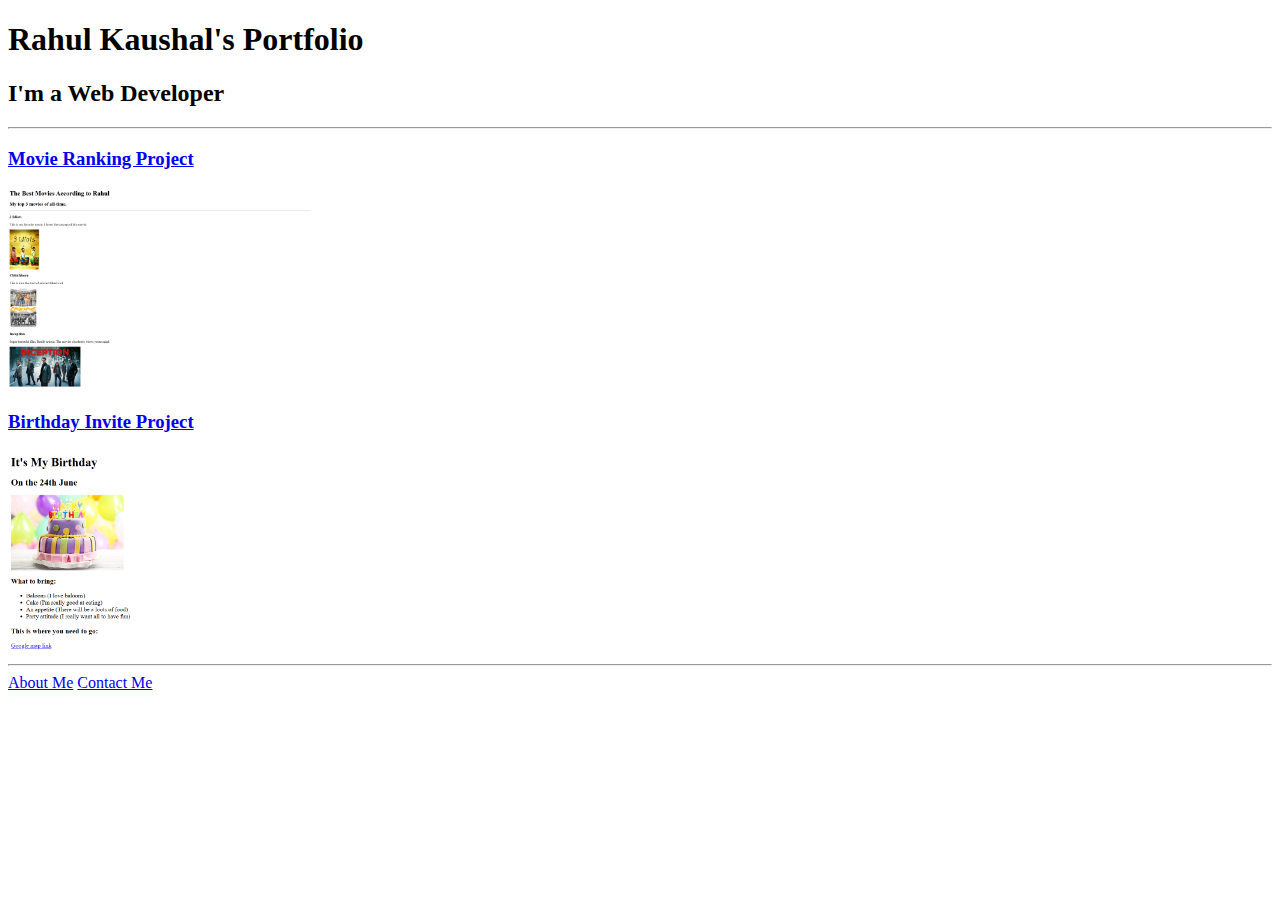
<file: assets/Documents/Porfolio Project/index.html>
<!DOCTYPE html>
 <html lang="en">
 <head>
    <meta charset="UTF-8">
    <meta name="viewport" content="width=device-width, initial-scale=1.0">
    <title>Rahul's Portfolio</title>
 </head>
 <body>
    <h1>Rahul Kaushal's Portfolio</h1>
    <h2>I'm a Web Developer</h2>
    <hr />
    <h3><a href="./public/movie-ranking.html">Movie Ranking Project</a></h3>
    <img src="./assets/images/movie-ranking.png" height="200" alt="screenshot of movie ranking project">
    <h3><a href="./public/birthday-invite.html">Birthday Invite Project</a></h3>
    <img src="./assets/images/birthday-invite.png" height="200" alt="screenshot of Birthday Invite project">
    <hr />
    <a href="./public/about.html">About Me</a>
    <a href="./public/contact.html">Contact Me</a>
 </body>
 </html>
</file>
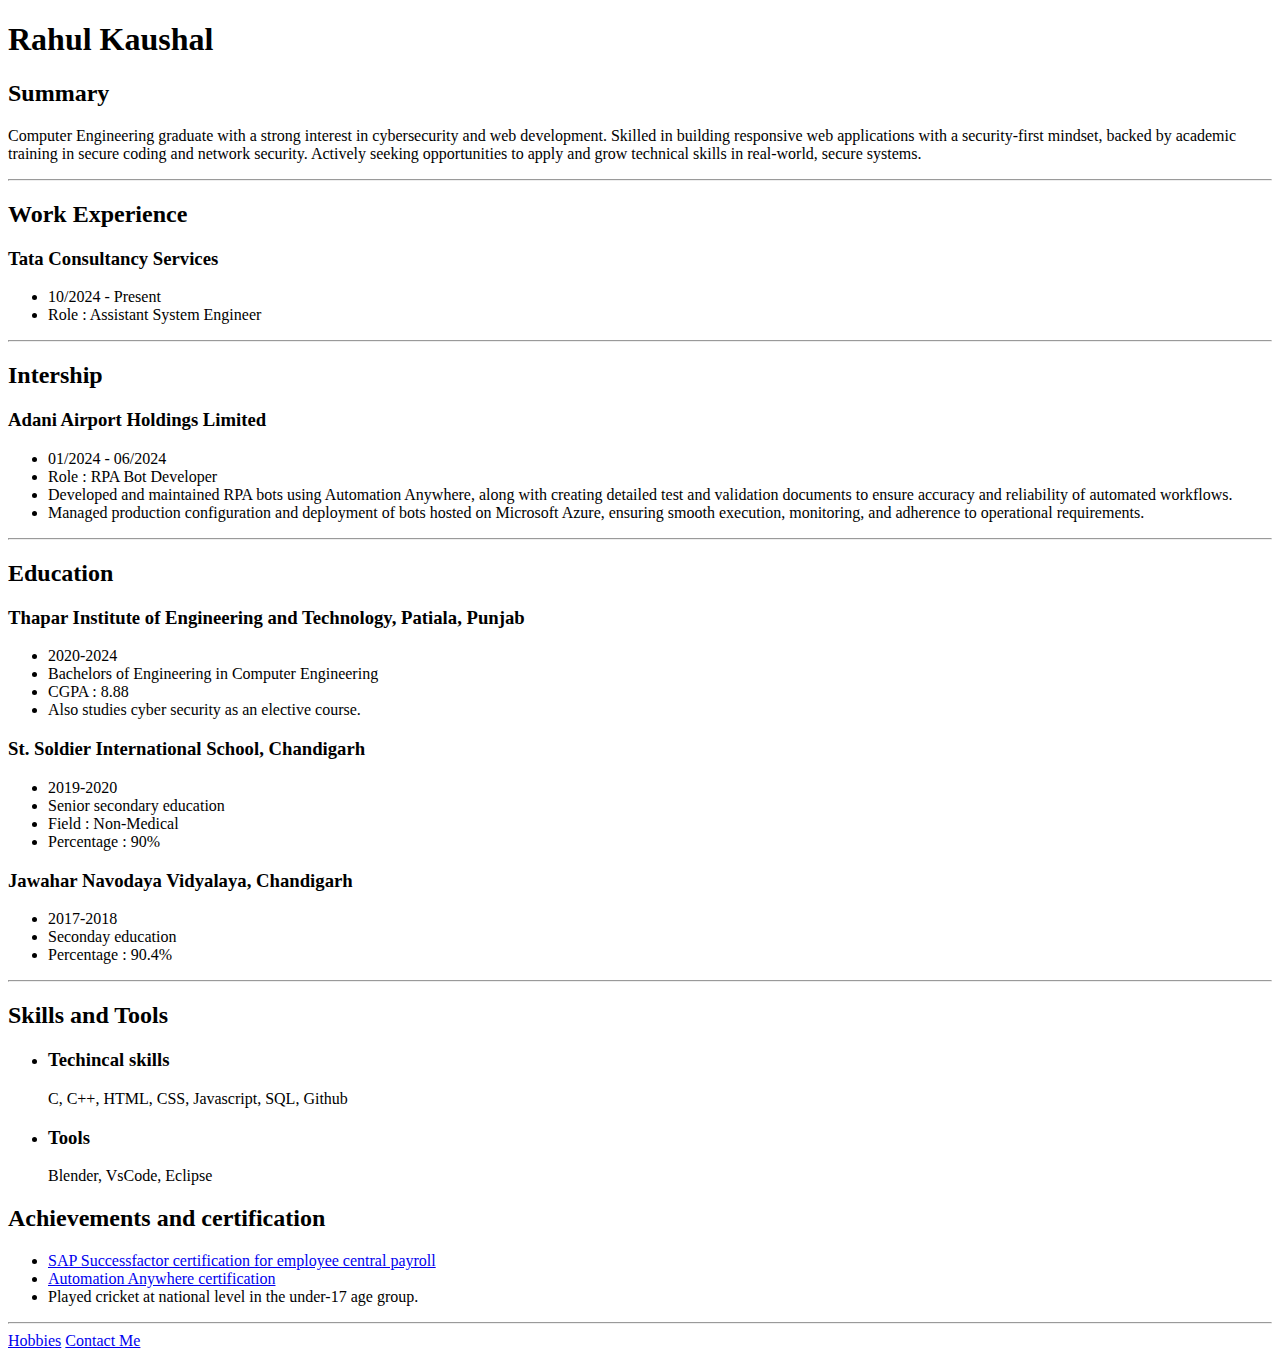
<file: assets/Documents/Resume/index.html>
<!DOCTYPE html>
<html lang="en">
<head>
    <meta charset="UTF-8">
    <meta name="viewport" content="width=device-width, initial-scale=1.0">
    <title>My Resume</title>
</head>
<body>
    <h1>Rahul Kaushal</h1>
    <h2>Summary</h2>
    <p>Computer Engineering graduate with a strong interest in cybersecurity and web development. Skilled in building responsive web applications with a security-first mindset, backed by academic training in secure coding and network security. Actively seeking opportunities to apply and grow technical skills in real-world, secure systems.</p>
    <hr />
    <h2>Work Experience</h2>
    <h3>Tata Consultancy Services</h3>
    <ul>
        <li>10/2024 - Present</li>
        <li>Role : Assistant System Engineer</li>
    </ul>
    <hr />
    <h2>Intership</h2>
    <h3>Adani Airport Holdings Limited</h3>
    <ul>
        <li>01/2024 - 06/2024</li>
        <li>Role : RPA Bot Developer</li>
        <li>Developed and maintained RPA bots using Automation Anywhere, along with creating detailed test and validation documents to ensure accuracy and reliability of automated workflows.</li>
        <li>Managed production configuration and deployment of bots hosted on Microsoft Azure, ensuring smooth execution, monitoring, and adherence to operational requirements.</li>
    </ul>
    <hr />
    <h2>Education</h2>
    <h3>Thapar Institute of Engineering and Technology, Patiala, Punjab</h3>
    <ul>
        <li>2020-2024</li>
        <li>Bachelors of Engineering in Computer Engineering</li>
        <li>CGPA : 8.88</li>
        <li>Also studies cyber security as an elective course.</li>
    </ul>
    <h3>St. Soldier International School, Chandigarh</h3>
    <ul>
        <li>2019-2020</li>
        <li>Senior secondary education</li>
        <li>Field : Non-Medical</li>
        <li>Percentage : 90%</li>
    </ul>
    <h3>Jawahar Navodaya Vidyalaya, Chandigarh</h3>
    <ul>
        <li>2017-2018</li>
        <li>Seconday education</li>
        <li>Percentage : 90.4%</li>
    </ul>

    <hr />

    <h2>Skills and Tools</h2>
    <ul>
        <li>
            <h3>Techincal skills</h3>
            <p>C, C++, HTML, CSS, Javascript, SQL, Github</p></li>
        <li>
            <h3>Tools</h3>
            <p>Blender, VsCode, Eclipse</p>
        </li>
    </ul>
    
    <h2>Achievements and certification</h2>
    <ul>
        <li>
            <a href="./public/SapSuccessFactorCertificate.html">SAP Successfactor certification for employee central payroll</a>
        </li>
        <li>
            <a href="./public/AutomationAnywhereCertificate.html">Automation Anywhere certification</a>
        </li>
        <li>
            Played cricket at national level in the under-17 age group.
        </li>
    </ul>

    <hr />

    <a href="./public/hobbies.html">Hobbies</a>
    <a href="./public/ContactMe.html">Contact Me</a>
    



</body>
</html>
</file>
